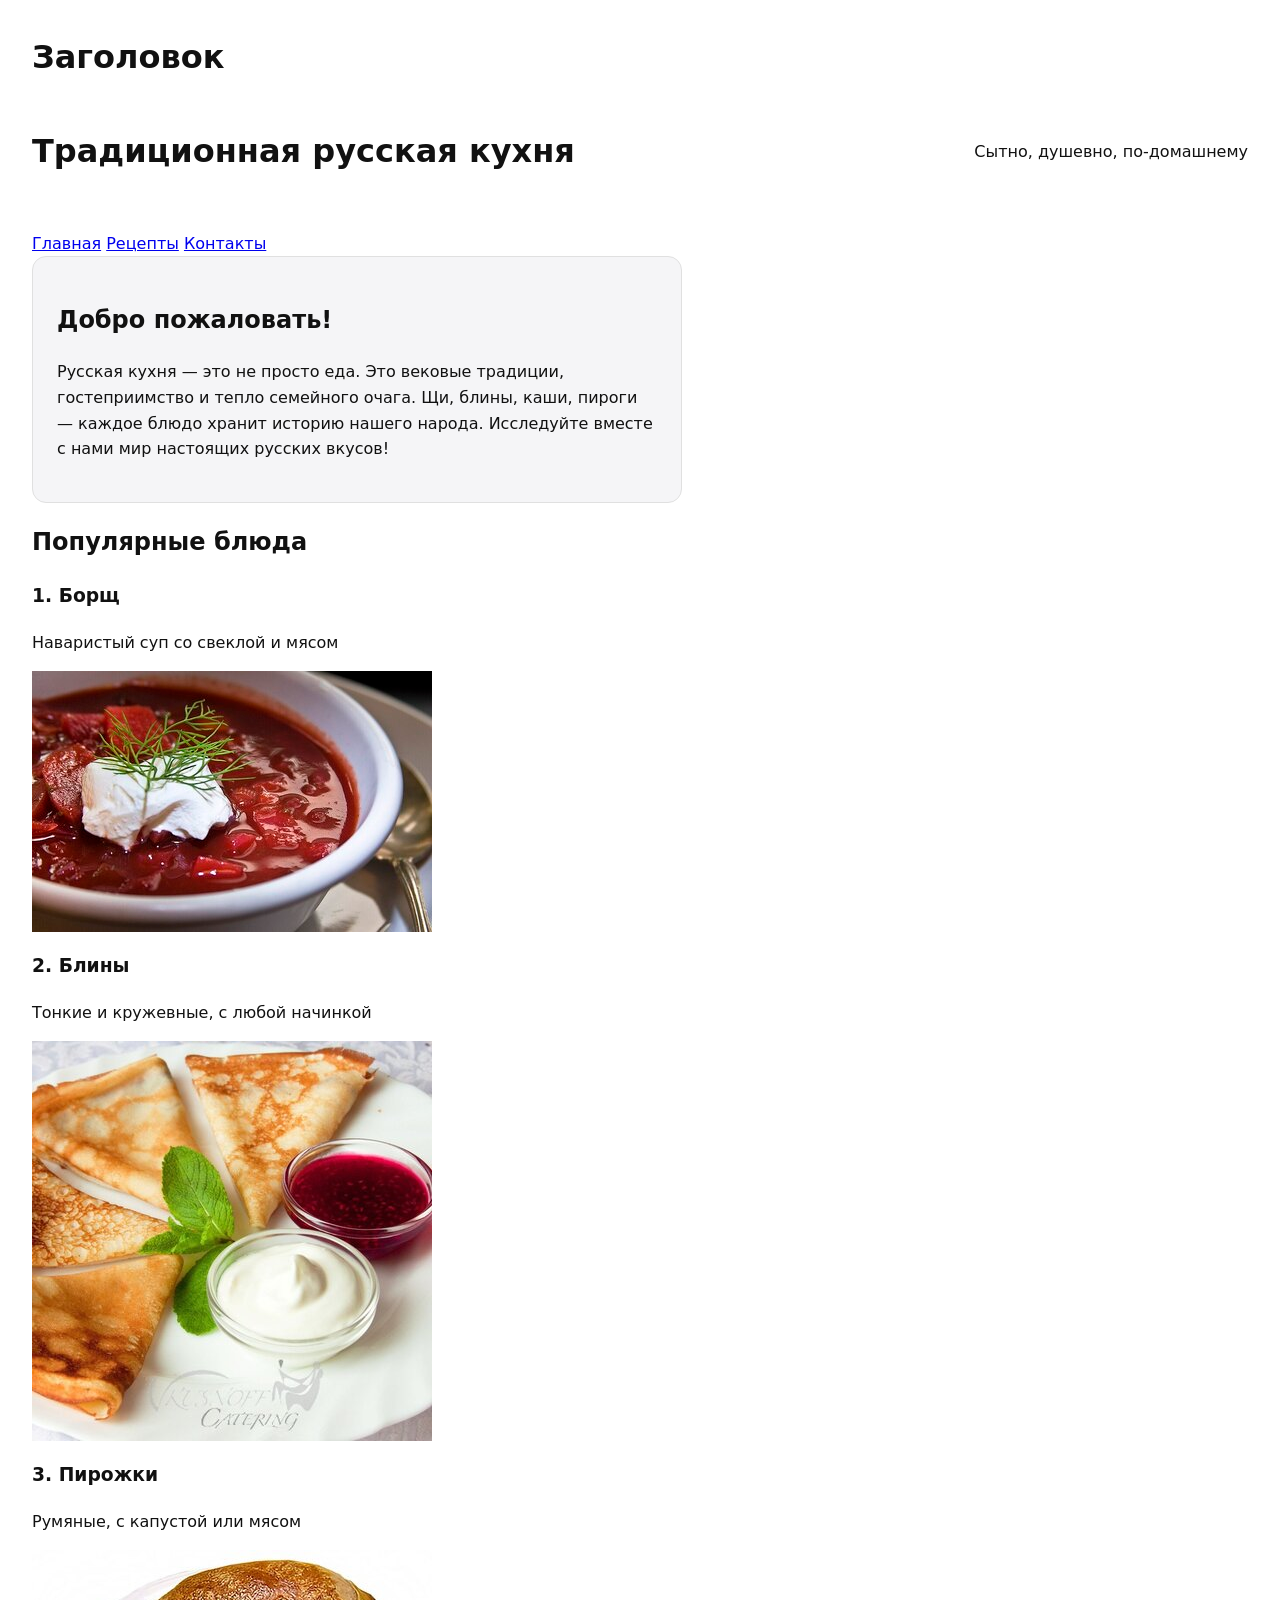
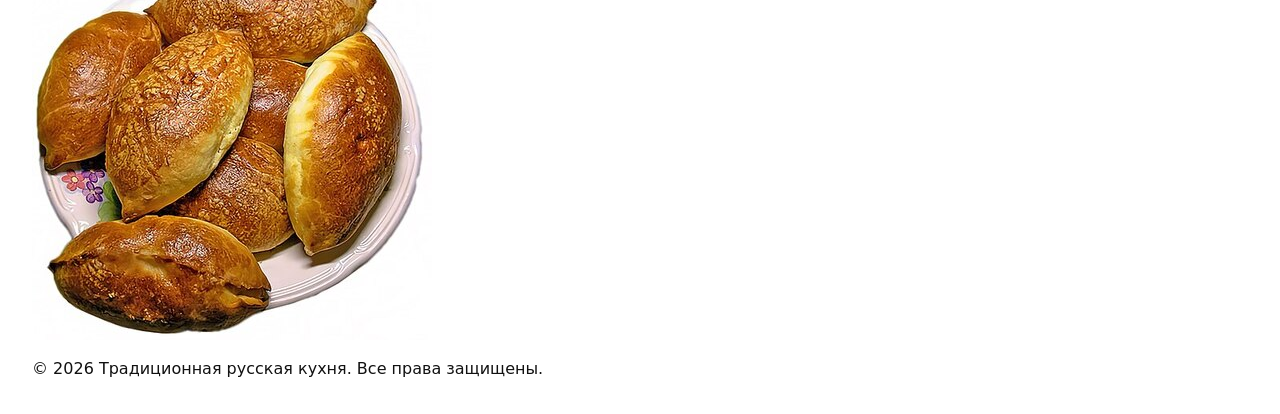
<file: index.html>
<html lang="ru">
<head>
    <meta charset="UTF-8">
    <title>Традиционная русская кухня</title>
    <link rel="stylesheet" href="style.css">
</head>
<body>
    <h1>Заголовок</h1>
</body>
</html>
<body>
    <header>
        <h1>Традиционная русская кухня</h1>
        <p>Сытно, душевно, по-домашнему</p>
    </header>
    <nav>
        <a href="index.html">Главная</a>
        <a href="recipe.html">Рецепты</a>
        <a href="contact.html">Контакты</a>
    </nav>
    <div class="container">
        <div class="card">
            <h2>Добро пожаловать!</h2>
            <p>Русская кухня — это не просто еда. Это вековые традиции, гостеприимство и тепло семейного очага. Щи, блины, каши, пироги — каждое блюдо хранит историю нашего народа. Исследуйте вместе с нами мир настоящих русских вкусов!</p>
        </div>

        <h2>Популярные блюда</h2>
        <div class="card-grid">
            <div class="card-item">
                <h3>1. Борщ</h3>
                <p>Наваристый суп со свеклой и мясом</p>
                <img src="borsch.jpg" alt="Борщ">
            </div>
            <div class="card-item">
                <h3>2. Блины</h3>
                <p>Тонкие и кружевные, с любой начинкой</p>
                <img src="bliny.jpg" alt="Блины">
            </div>
            <div class="card-item">
                <h3>3. Пирожки</h3>
                <p>Румяные, с капустой или мясом</p>
                <img src="pirozhki.jpg" alt="Пирожки">
            </div>
        </div>
    </div>
    <footer>
        <p>© 2026 Традиционная русская кухня. Все права защищены.</p>
    </footer>
  <script src="script.js"></script>
</body>
</html>
</file>
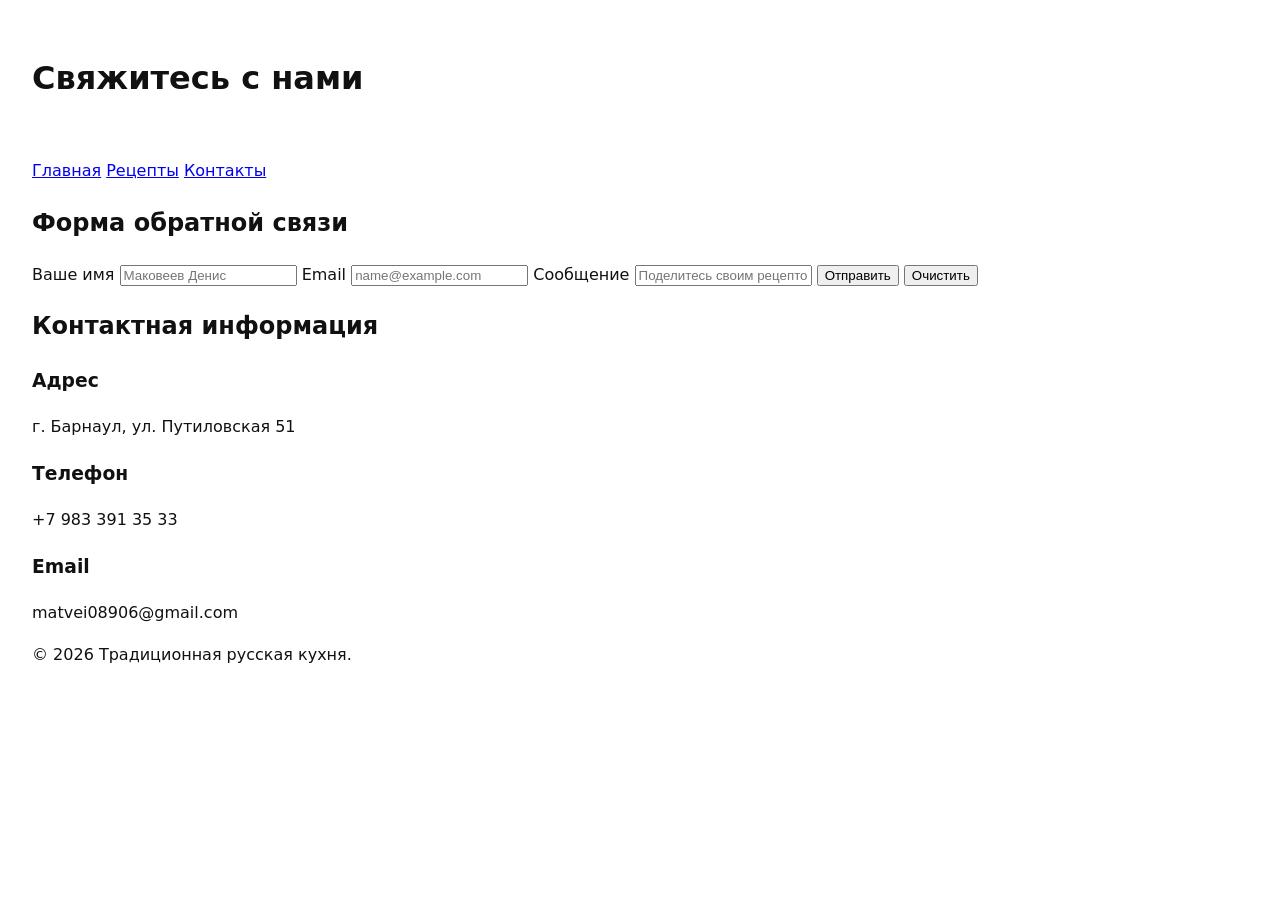
<file: contact.html>
<html lang="ru">
 <body>
    <header>
        <h1>Свяжитесь с нами</h1>
    </header>
    <link rel="stylesheet" href="style.css">
    <nav>
        <a href="index.html">Главная</a>
        <a href="recipe.html">Рецепты</a>
        <a href="contact.html">Контакты</a>
    </nav>
    <div class="container">
        <div class="contact-grid">
            <div class="form-box">
                <h2>Форма обратной связи</h2>
                <form>
                    <label>Ваше имя</label>
                    <input type="text" placeholder="Маковеев Денис">

                    <label>Email</label>
                    <input type="email" placeholder="name@example.com">

                    <label>Сообщение</label>
                    <input placeholder="Поделитесь своим рецептом или задайте вопрос...">

                    <button type="submit">Отправить</button>
                    <button type="reset" class="reset-btn">Очистить</button>
                </form>
            </div>

            <div class="info-box">
                <h2>Контактная информация</h2>
                <h3>Адрес</h3>
                <p>г. Барнаул, ул. Путиловская 51<br></p>

                <h3>Телефон</h3>
                <p>+7 983 391 35 33</p>

                <h3>Email</h3>
                <p>matvei08906@gmail.com</p>
            </div>
        </div>
    </div>
    <footer>
        <p>© 2026 Традиционная русская кухня.</p>
    </footer>
  <script src="script.js"></script>
</body>
</html>
</file>
<file: style.css>
:root {
  --bg-color: #ffffff;
  --text-color: #111111;
  --card-bg: #f5f5f7;
  --card-border: #e0e0e0;
  --btn-bg: #e8e8ed;
  --btn-text: #111111;
  --transition: 0.3s ease;
  
  color-scheme: light;
}

@media (prefers-color-scheme: dark) {
  :root {
    --bg-color: #121212;
    --text-color: #e8e8ed;
    --card-bg: #1e1e1e;
    --card-border: #333333;
    --btn-bg: #2a2a2a;
    --btn-text: #e8e8ed;
    color-scheme: dark;
  }
}

[data-theme="light"] {
  --bg-color: #ffffff;
  --text-color: #111111;
  --card-bg: #f5f5f7;
  --card-border: #e0e0e0;
  --btn-bg: #e8e8ed;
  --btn-text: #111111;
  color-scheme: light;
}

[data-theme="dark"] {
  --bg-color: #121212;
  --text-color: #e8e8ed;
  --card-bg: #1e1e1e;
  --card-border: #333333;
  --btn-bg: #2a2a2a;
  --btn-text: #e8e8ed;
  color-scheme: dark;
}

body {
  background-color: var(--bg-color);
  color: var(--text-color);
  font-family: system-ui, -apple-system, sans-serif;
  margin: 0;
  padding: 2rem;
  transition: background-color var(--transition), color var(--transition);
  line-height: 1.6;
}

header {
  display: flex;
  justify-content: space-between;
  align-items: center;
  margin-bottom: 2rem;
  flex-wrap: wrap;
  gap: 1rem;
}

#theme-toggle {
  padding: 0.6rem 1.2rem;
  background-color: var(--btn-bg);
  color: var(--btn-text);
  border: 1px solid var(--card-border);
  border-radius: 10px;
  cursor: pointer;
  font-size: 1rem;
  font-weight: 500;
  transition: all var(--transition);
}

#theme-toggle:hover {
  opacity: 0.85;
  transform: translateY(-1px);
}

.card {
  background-color: var(--card-bg);
  border: 1px solid var(--card-border);
  border-radius: 14px;
  padding: 1.5rem;
  transition: background-color var(--transition), border-color var(--transition);
  max-width: 600px;
}
</file>
